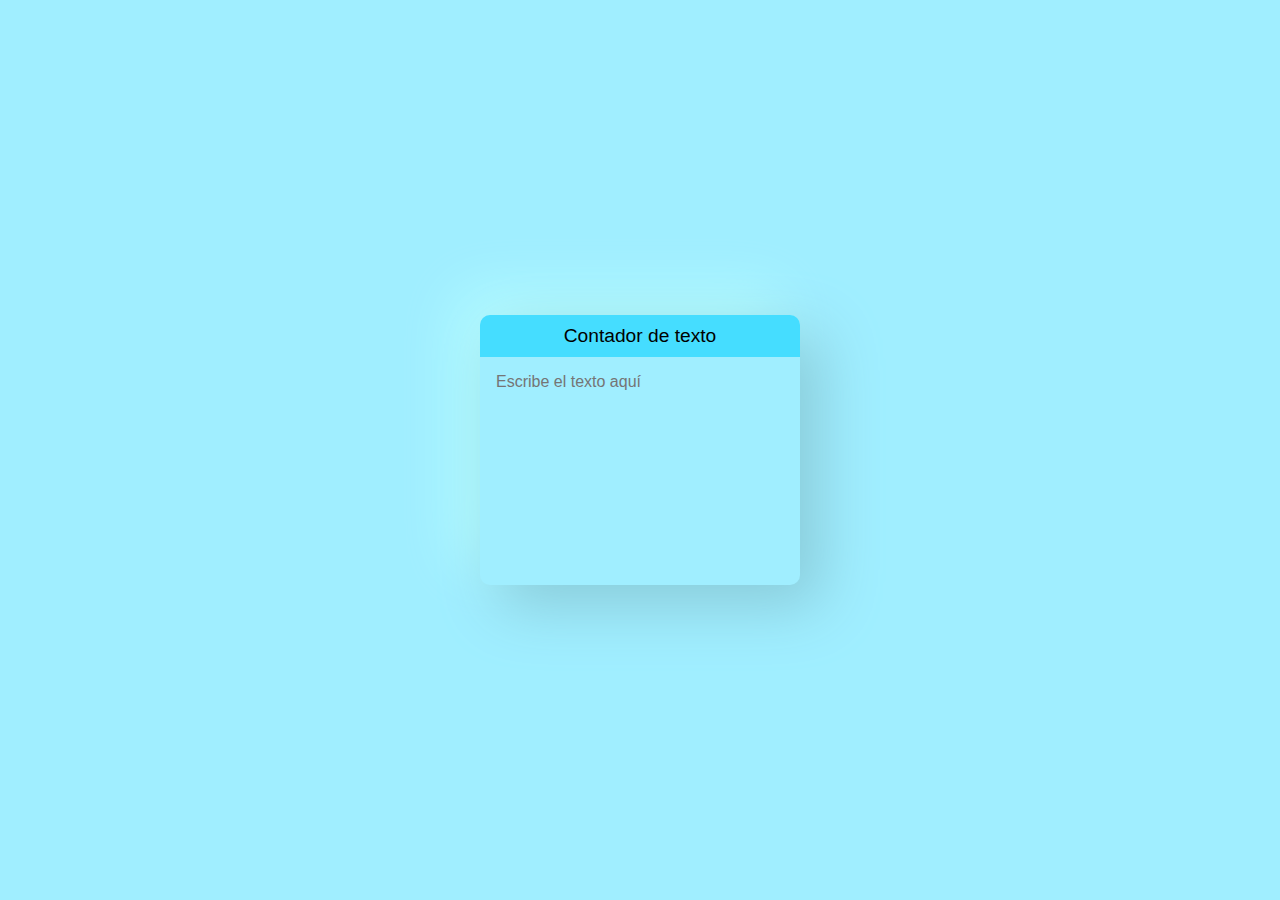
<file: contador de texto/index.html>
<!DOCTYPE html>
<html>

<head>
    <meta charset="utf-8">
    <meta name="viewport" content="width=device-width">
    <link rel="stylesheet" href="./style.css">
    <title>Text Counter</title>
</head>

<body>
    <div class="container">
        <div class="title">Contador de texto</div>
        <textarea id="text" placeholder="Escribe el texto aquí"></textarea>
        <div class="status">
            <span id="char"></span>
            <span id="words"></span>
            <span id="lines"></span>
            <span id="symbols"></span>
        </div>
    </div>
    <script src="script.js"></script>
</body>

</html>
</file>
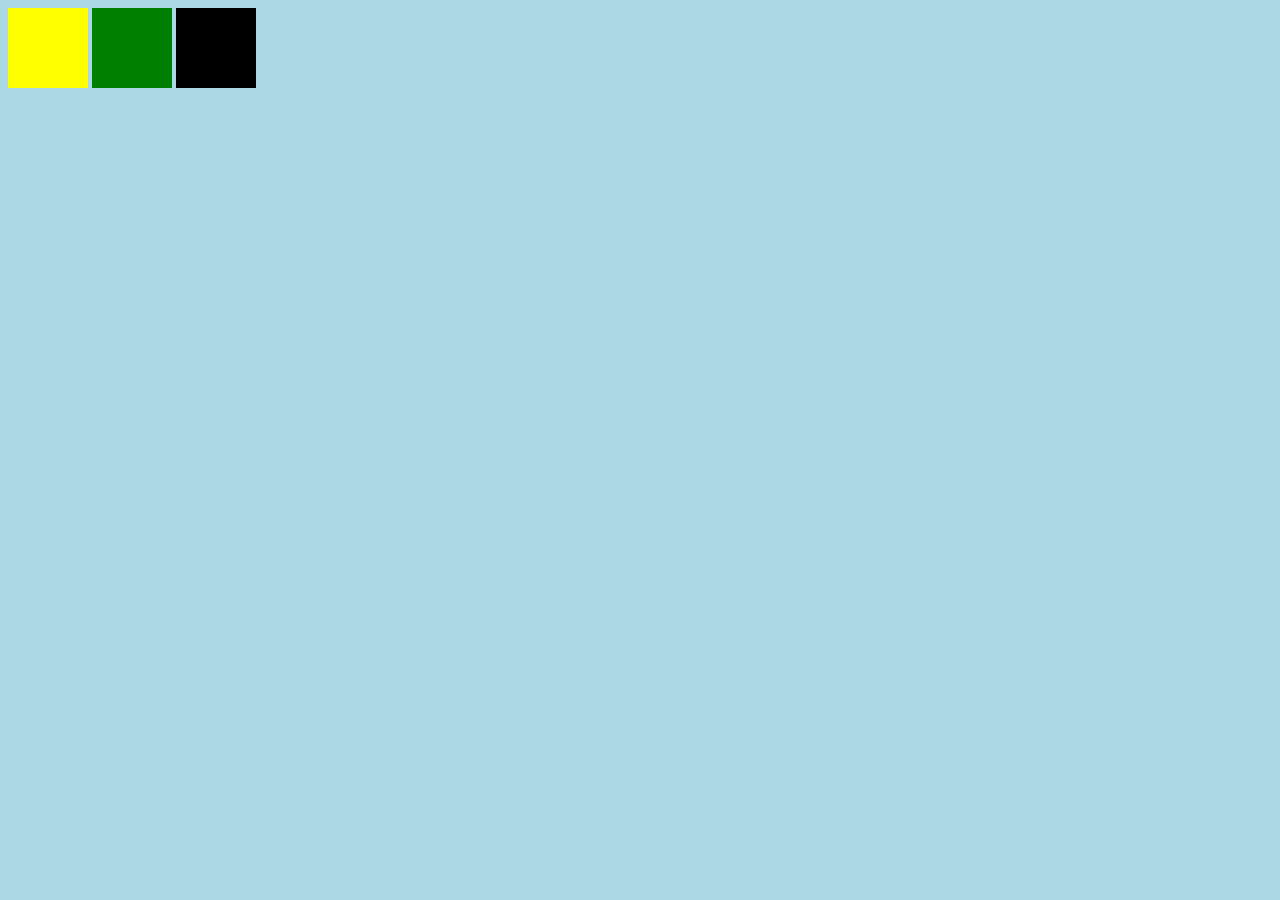
<file: ejercicio cambiar de color/index.html>
<!DOCTYPE html>
<html lang="en">

<head>
    <meta charset="UTF-8">
    <meta http-equiv="X-UA-Compatible" content="IE=edge">
    <meta name="viewport" content="width=device-width, initial-scale=1.0">
    <title>Document</title>
    <link rel="stylesheet" href="estilo.css">
</head>

<body>
    <div id="cuadrado1" onclick="cambiarFondo('yellow')"></div>
    <div id="cuadrado2" onclick="cambiarFondo('green')"></div>
    <div id="cuadrado3" onclick="cambiarFondo('black')"></div>


    <script src="Script.js"></script>
</body>

</html>
</file>
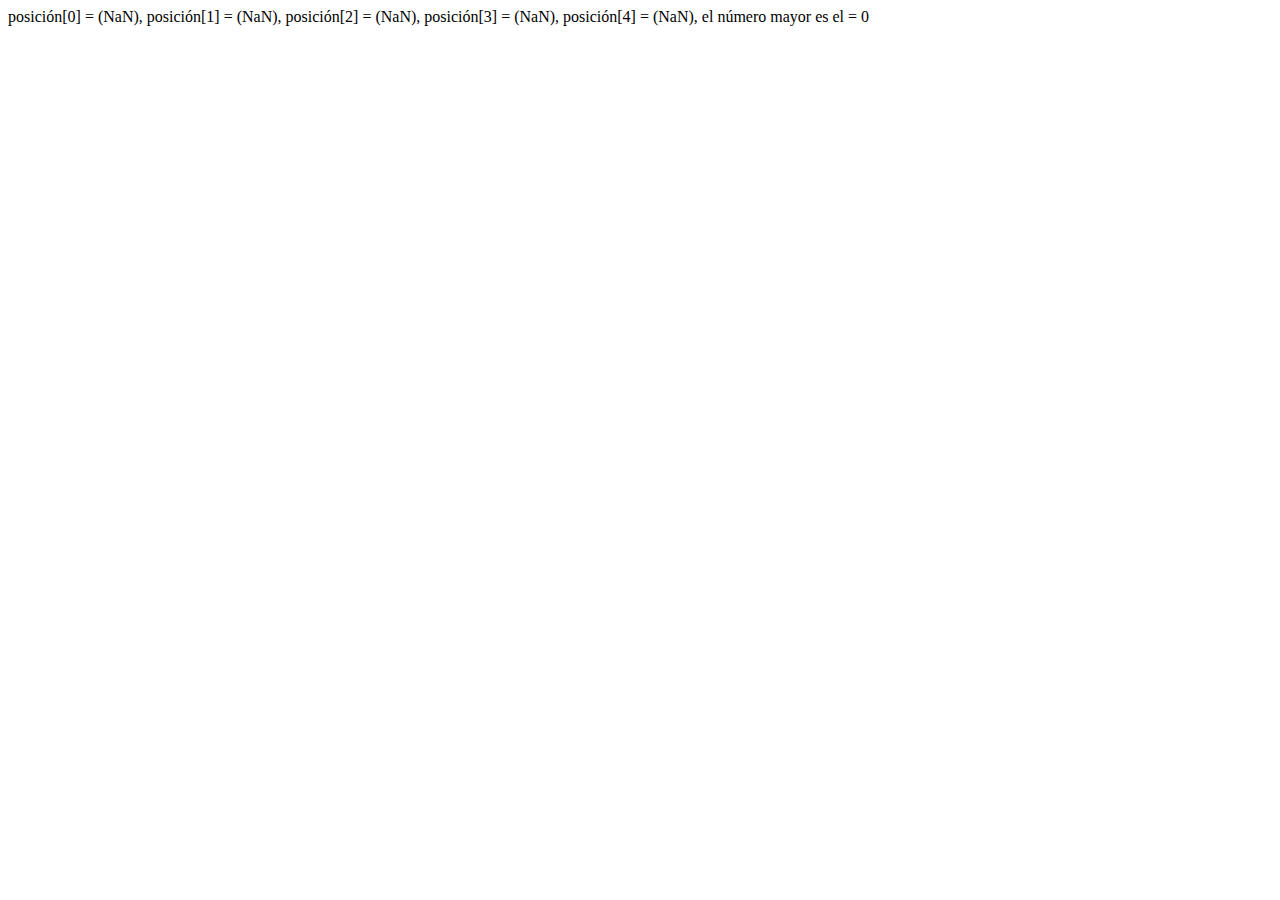
<file: ejercicio cargar un array y mostrar el numero mayor/index.html>
<!DOCTYPE html>
<html lang="en">

<head>
    <meta charset="UTF-8">
    <meta http-equiv="X-UA-Compatible" content="IE=edge">
    <meta name="viewport" content="width=device-width, initial-scale=1.0">
    <title>Document</title>
</head>

<body>


    <script src="Script.js"></script>
</body>

</html>
</file>
<file: contador de texto/style.css>
/* " * " es un selector universal que selecciona todos los elementos  */
* {
    margin: 0;
    padding: 0;
}

body {
    font-family: sans-serif;
    display: grid;
    /* Setting the height of the body to 100% of the viewport height. */
    height: 100vh;
    place-items: center;
    background: #a0eeff;
}

.container {
    width: 20rem;
    margin: auto;
    text-align: center;
    box-shadow: 20px 20px 60px #88cad9, -20px -20px 60px #b8ffff;
    border-radius: 10px;
    position: relative;
}

textarea {
    width: 90%;
    resize: none;
    height: 10rem;
    background: #a0eeff;
    outline: none;
    padding: 1rem 0.6rem;
    margin-bottom: 2rem;
    color: #5c4045;
    font-family: sans-serif;
    font-size: 1rem;
    border: transparent;
}

.title {
    text-align: center;
    font-size: 1.2rem;
    background: #45ddff;
    padding: 10px;
    border-radius: 10px 10px 0 0;
}

.status {
    text-align: center;
    padding: 10px 0;
    position: absolute;
    bottom: 0;
    width: 100%;
    color: #4c4c4c;
    display: none;
    font-size: 0.8rem;
    border-radius: 0 0 10px 10px;
    /* opacity: 0;*/
    background: #45ddff;
    transition: 1s;
}

/* Making the container width 100% when the screen is less than 20rem. */
@media (max-width: 20rem) {
    .container {
        width: 100%;
    }
}
</file>
<file: ejercicio cambiar de color/estilo.css>
body {
    background-color: lightblue;
}

#cuadrado1 {
    height: 80px;
    width: 80px;
    background-color: yellow;
    display: inline-block;
    cursor: pointer;
}

#cuadrado2 {
    height: 80px;
    width: 80px;
    background-color: green;
    display: inline-block;
    cursor: pointer;

}

#cuadrado3 {
    height: 80px;
    width: 80px;
    background-color: black;
    display: inline-block;
    cursor: pointer;
}
</file>
